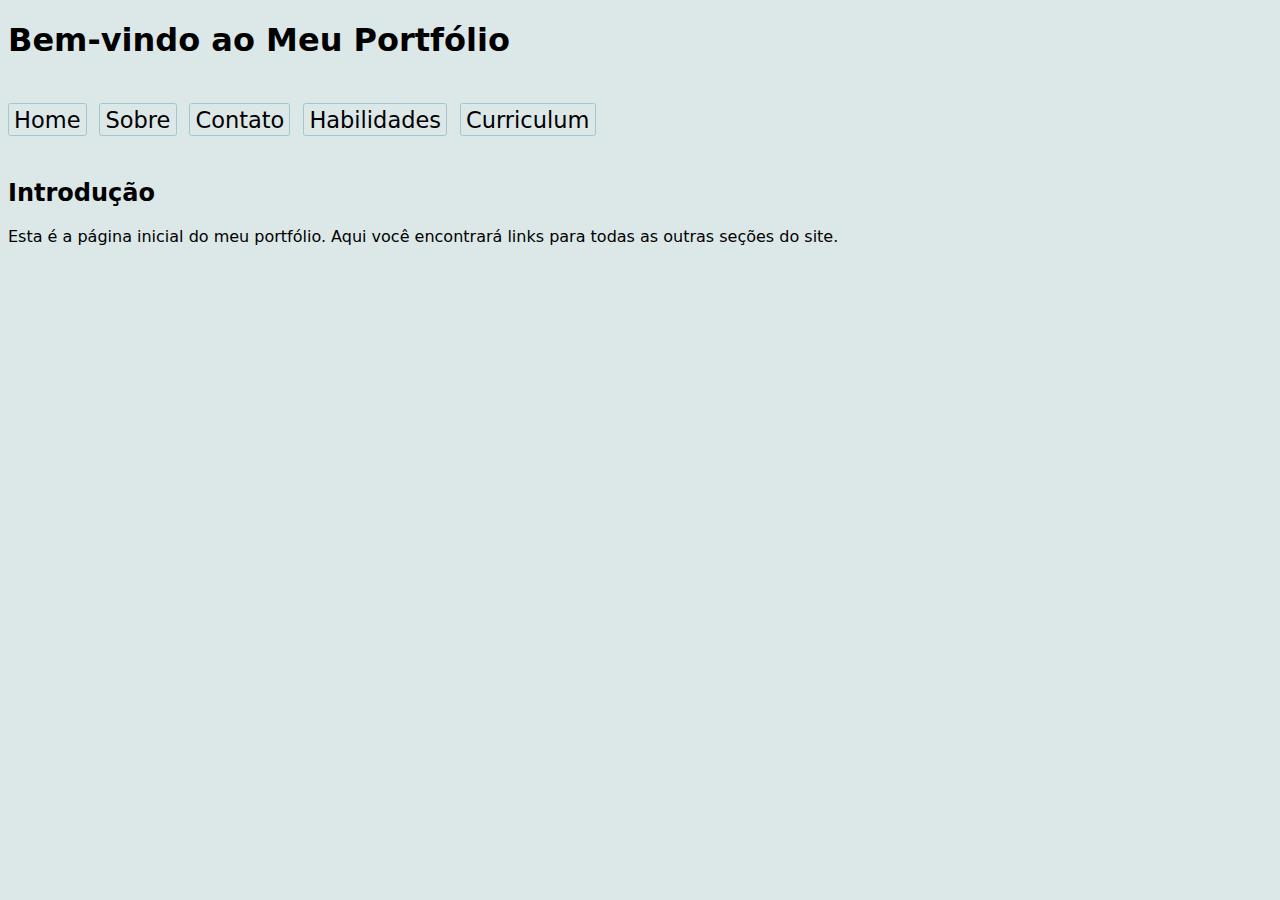
<file: index.html>
<!DOCTYPE html>
<html lang="pt-br">
<head>
    <meta charset="UTF-8">
    <title>Home - Portfólio de [Seu Nome]</title>
    <link rel="stylesheet" href="style.css">
</head>
<body>
<header>
    <h1>Bem-vindo ao Meu Portfólio</h1>
    <nav>
        <ul>
            <li><a href="index.html">Home</a></li>
            <li><a href="sobre.html">Sobre</a></li>
            <li><a href="contato.html">Contato</a></li>
            <li><a href="habilidades.html">Habilidades</a></li>
            <li><a href="curriculo.html">Curriculum</a></li>
        </ul>
    </nav>
</header>
<main>
    <section>
        <h2>Introdução</h2>
        <p>Esta é a página inicial do meu portfólio. Aqui você encontrará links para todas as outras seções do site.</p>
    </section>
</main>
</body>
</html>
</file>
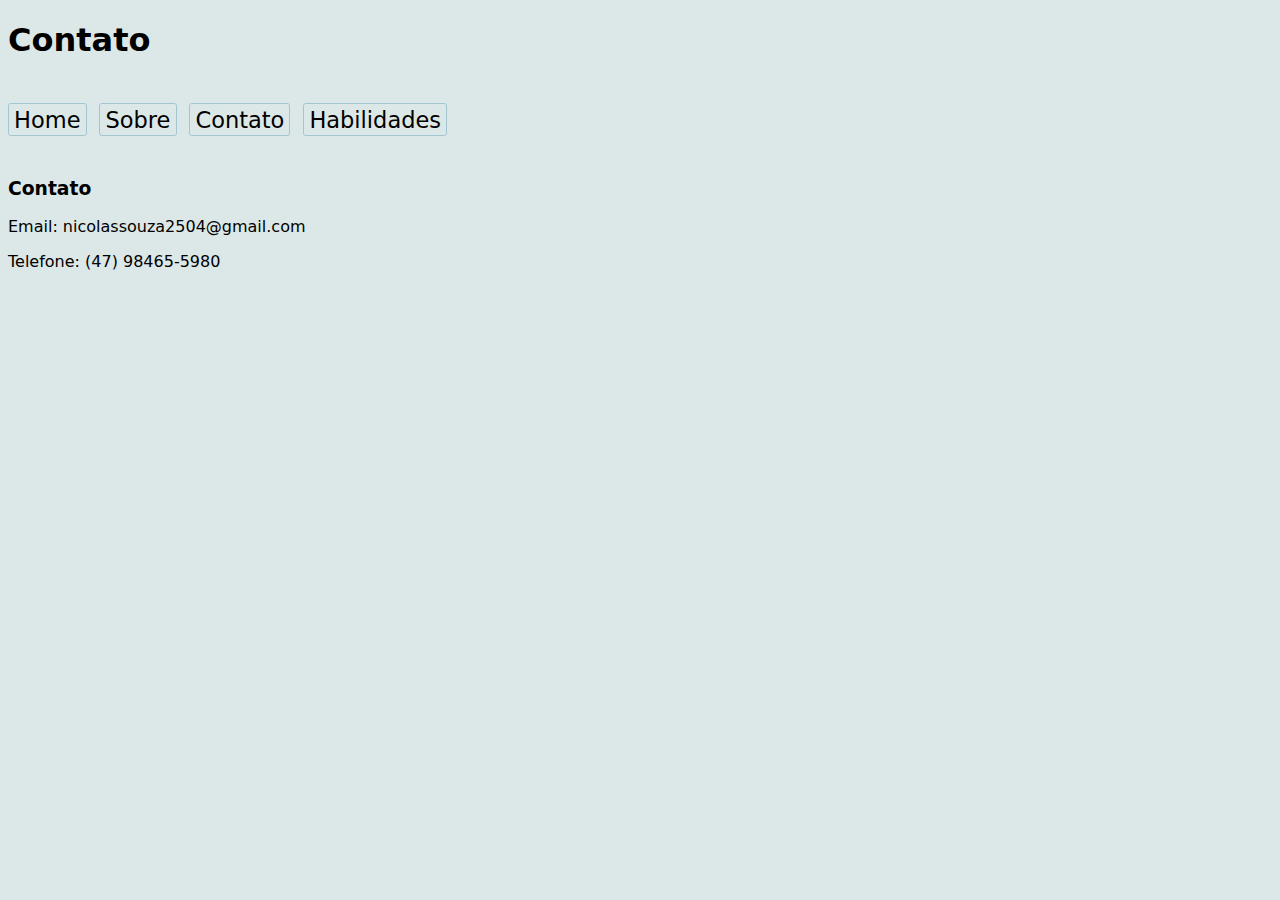
<file: contato.html>
<!DOCTYPE html>
<html lang="pt-br">
<head>
    <meta charset="UTF-8">
    <title>Contato - Portfólio de [Seu Nome]</title>
    <link rel="stylesheet" href="style.css">
</head>
<body>
<header>
    <h1>Contato</h1>
    <nav>
        <ul>
            <li><a href="index.html">Home</a></li>
            <li><a href="sobre.html">Sobre</a></li>
            <li><a href="contato.html">Contato</a></li>
            <li><a href="habilidades.html">Habilidades</a></li>
        </ul>
    </nav>
</header>
<main>
    <section>
        <h3>Contato</h3>
        <p>Email: nicolassouza2504@gmail.com</p>
        <p>Telefone: (47) 98465-5980</p>
    </section>
</main>
</body>
</html>
</file>
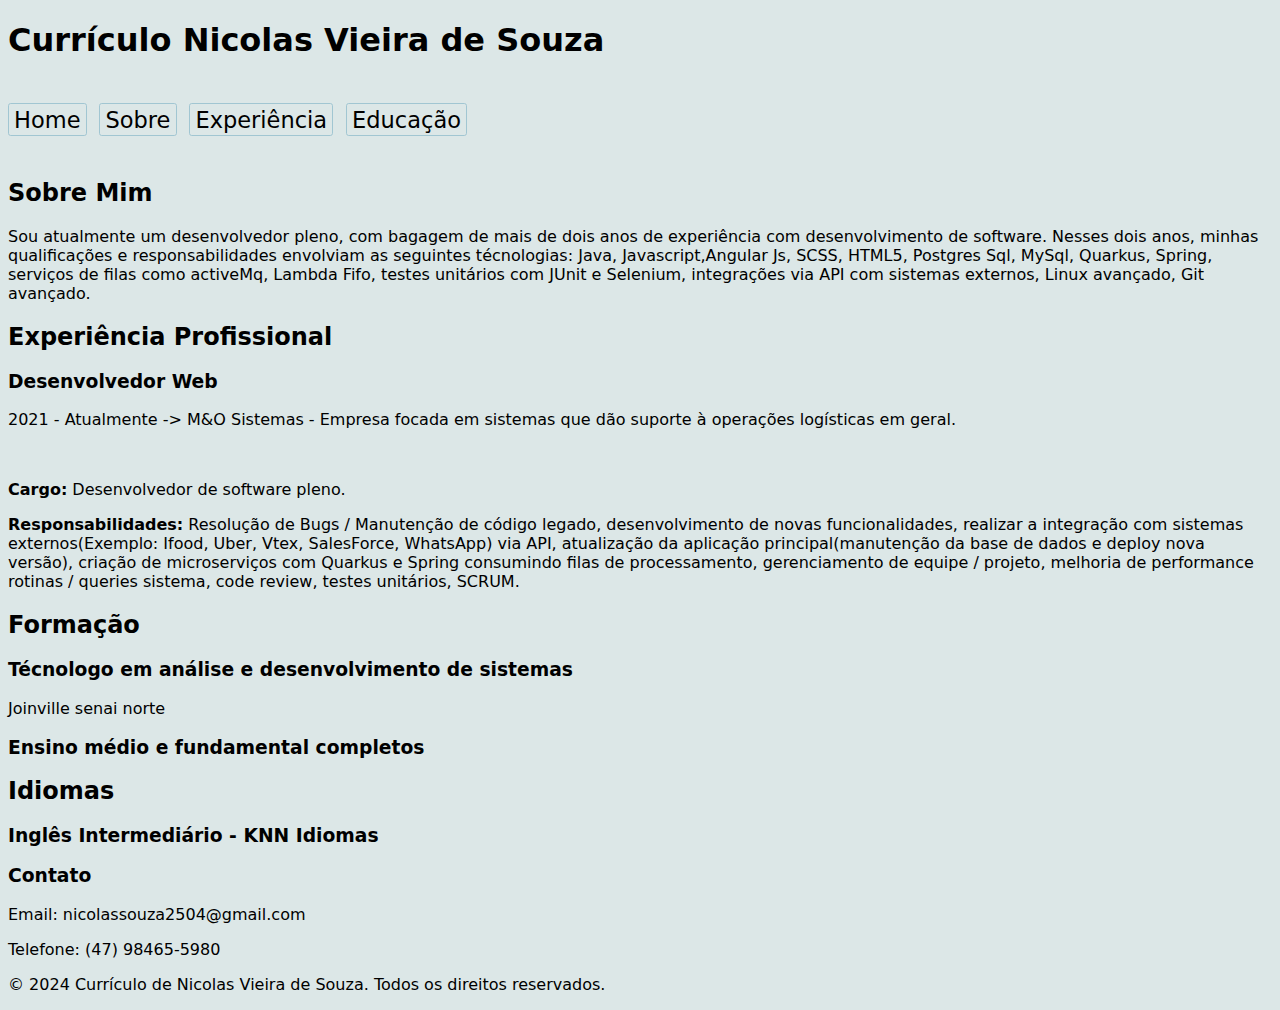
<file: curriculo.html>
<!DOCTYPE html>
<html lang="pt-br">
<head>
    <meta charset="UTF-8">
    <meta name="viewport" content="width=device-width, initial-scale=1.0">
    <title>Currículo Online</title>
    <link rel="stylesheet" href="style.css">
</head>
<body>
<header>
    <h1>Currículo Nicolas Vieira de Souza</h1>
    <nav>
        <ul>
            <li><a href="index.html">Home</a></li>
            <li><a href="#sobre">Sobre</a></li>
            <li><a href="#experiencia">Experiência</a></li>
            <li><a href="#educacao">Educação</a></li>
        </ul>
    </nav>
</header>

<main>
    <section id="sobre">
        <h2>Sobre Mim</h2>
        <p>Sou atualmente um desenvolvedor pleno, com bagagem de mais de dois
            anos de experiência com desenvolvimento de software. Nesses dois anos,
            minhas qualificações e responsabilidades envolviam as seguintes
            técnologias: Java, Javascript,Angular Js, SCSS, HTML5, Postgres Sql, MySql,
            Quarkus, Spring, serviços de filas como activeMq, Lambda Fifo, testes
            unitários com JUnit e Selenium, integrações via API com sistemas externos,
            Linux avançado, Git avançado.</p>
    </section>

    <section id="experiencia">
        <h2>Experiência Profissional</h2>
        <article>
            <h3>Desenvolvedor Web</h3>
            <p>2021 - Atualmente -> M&O Sistemas - Empresa focada em sistemas que dão
                suporte à operações logísticas em geral.</p>
            <br/>
            <p><strong>Cargo:</strong> Desenvolvedor de software pleno.</p>
            <p><strong>Responsabilidades:</strong> Resolução de Bugs / Manutenção de código legado,
                desenvolvimento de novas funcionalidades, realizar a integração com sistemas
                externos(Exemplo: Ifood, Uber, Vtex, SalesForce, WhatsApp) via API, atualização
                da aplicação principal(manutenção da base de dados e deploy nova versão),
                criação de microserviços com Quarkus e Spring consumindo filas de
                processamento, gerenciamento de equipe / projeto, melhoria de performance
                rotinas / queries sistema, code review, testes unitários, SCRUM.</p>
        </article>
    </section>
    <section id="educacao">
        <h2>Formação</h2>
        <article>
            <h3>Técnologo em análise e desenvolvimento de sistemas</h3>
            <p>Joinville senai norte</p>
        </article>
        <article>
            <h3>Ensino médio e fundamental completos</h3>
        </article>

        <h2>Idiomas</h2>
            <article>
                <h3>Inglês Intermediário - KNN Idiomas</h3>
            </article>
    </section>
</main>

<aside>
    <h3>Contato</h3>
    <p>Email: nicolassouza2504@gmail.com</p>
    <p>Telefone: (47) 98465-5980</p>
</aside>

<footer>
    <p>&copy; 2024 Currículo de Nicolas Vieira de Souza. Todos os direitos reservados.</p>
</footer>
</body>
</html>
</file>
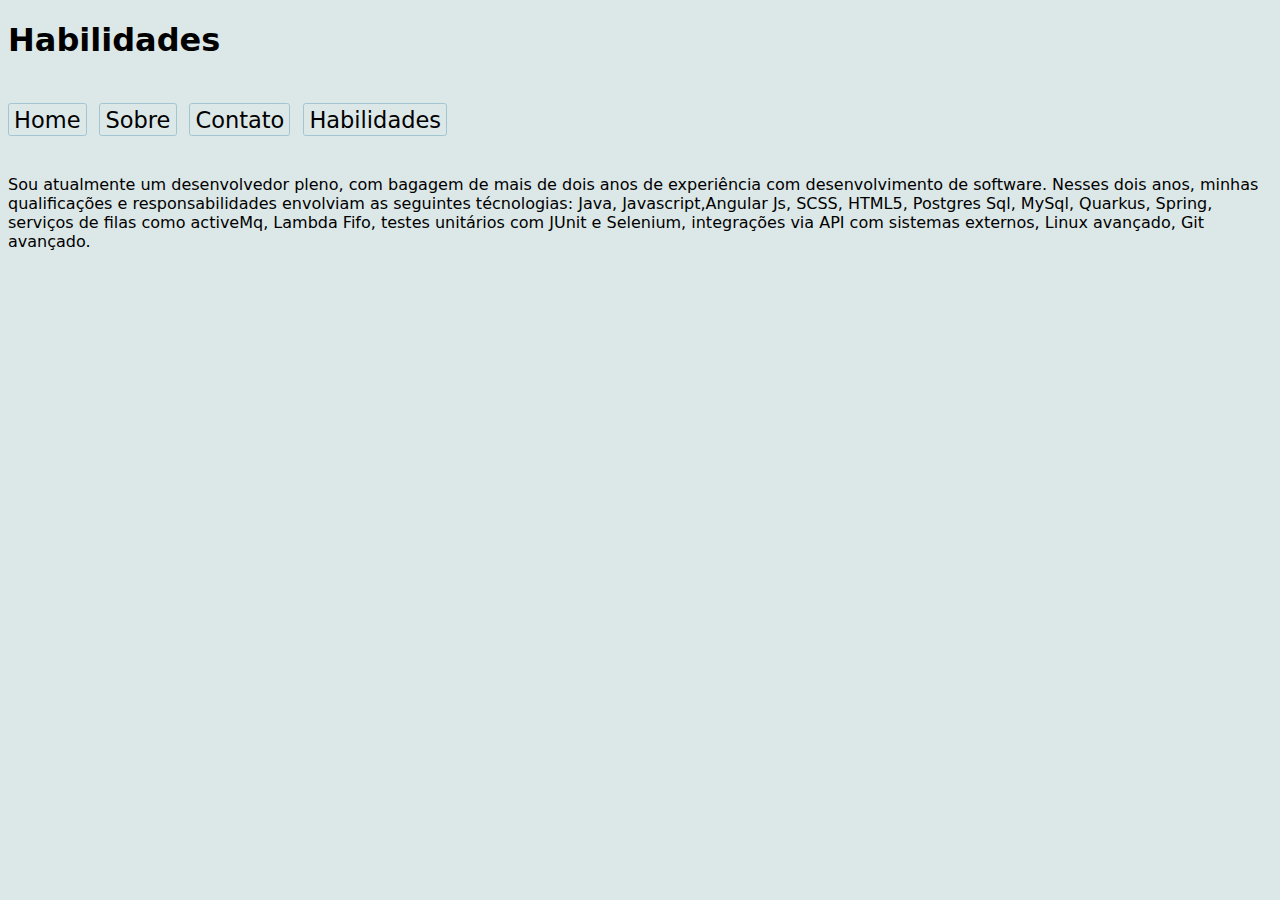
<file: habilidades.html>
<!DOCTYPE html>
<html lang="pt-br">
<head>
    <meta charset="UTF-8">
    <title>Habilidades - Portfólio de [Seu Nome]</title>
    <link rel="stylesheet" href="style.css">

</head>
<body>
<header>
    <h1>Habilidades</h1>
    <nav>
        <ul>
            <li><a href="index.html">Home</a></li>
            <li><a href="sobre.html">Sobre</a></li>
            <li><a href="contato.html">Contato</a></li>
            <li><a href="habilidades.html">Habilidades</a></li>
        </ul>
    </nav>
</header>
<main>
    <section>
        <p>Sou atualmente um desenvolvedor pleno, com bagagem de mais de dois
            anos de experiência com desenvolvimento de software. Nesses dois anos,
            minhas qualificações e responsabilidades envolviam as seguintes
            técnologias: Java, Javascript,Angular Js, SCSS, HTML5, Postgres Sql, MySql,
            Quarkus, Spring, serviços de filas como activeMq, Lambda Fifo, testes
            unitários com JUnit e Selenium, integrações via API com sistemas externos,
            Linux avançado, Git avançado.</p>
    </section>
</main>
</body>
</html>
</file>
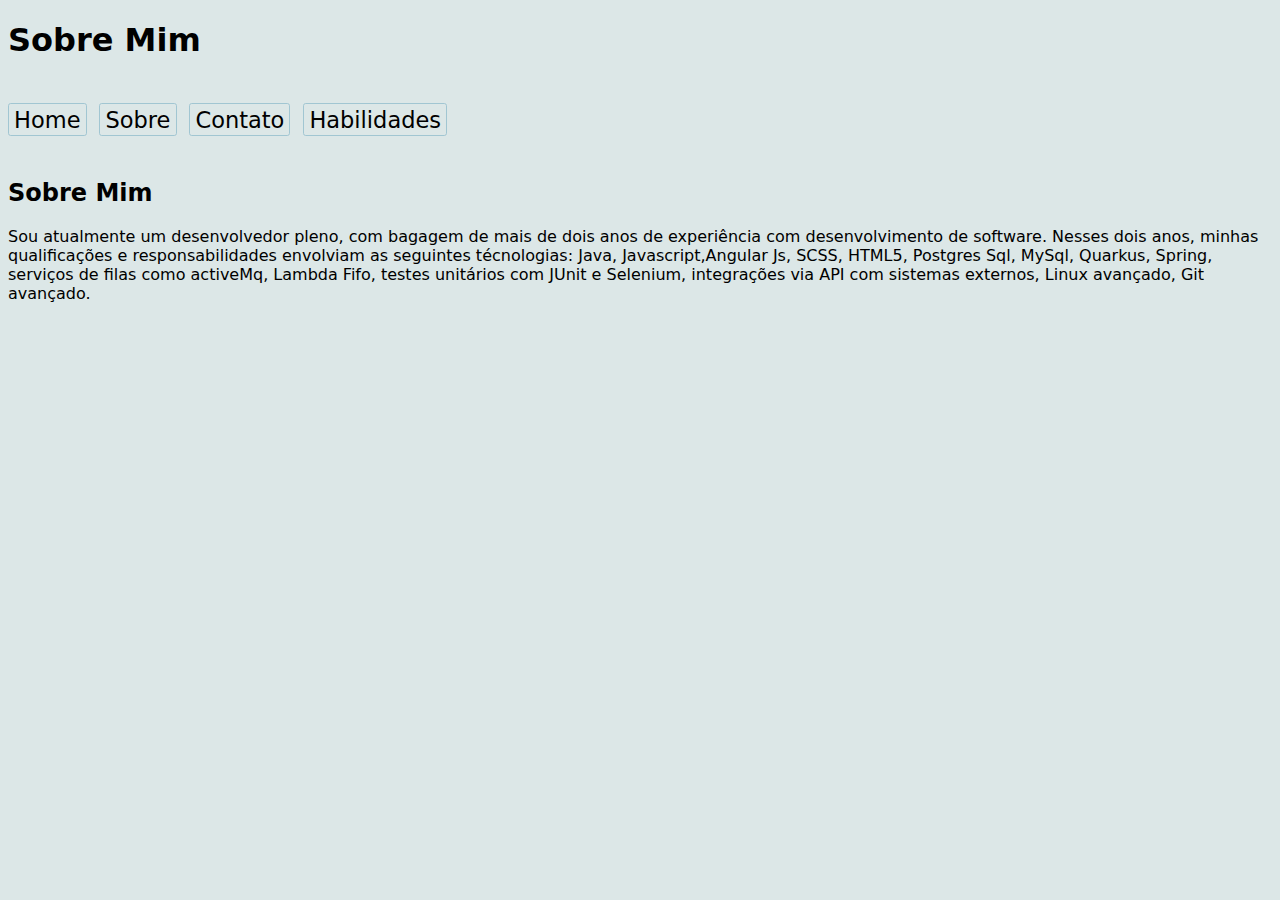
<file: sobre.html>
<!DOCTYPE html>
<html lang="pt-br">
<head>
    <meta charset="UTF-8">
    <title>Sobre - Portfólio de [Seu Nome]</title>
    <link rel="stylesheet" href="style.css">

</head>
<body>
<header>
    <h1>Sobre Mim</h1>
    <nav>
        <ul>
            <li><a href="index.html">Home</a></li>
            <li><a href="sobre.html">Sobre</a></li>
            <li><a href="contato.html">Contato</a></li>
            <li><a href="habilidades.html">Habilidades</a></li>
        </ul>
    </nav>
</header>
<main>
    <section>
        <h2>Sobre Mim</h2>
        <p>Sou atualmente um desenvolvedor pleno, com bagagem de mais de dois
            anos de experiência com desenvolvimento de software. Nesses dois anos,
            minhas qualificações e responsabilidades envolviam as seguintes
            técnologias: Java, Javascript,Angular Js, SCSS, HTML5, Postgres Sql, MySql,
            Quarkus, Spring, serviços de filas como activeMq, Lambda Fifo, testes
            unitários com JUnit e Selenium, integrações via API com sistemas externos,
            Linux avançado, Git avançado.</p>
    </section>
</main>
</body>
</html>
</file>
<file: style.css>
nav {
    display: flex;
    flex-direction: row;
}

ul {
    padding: 0;
    font-size: 2.5vmin;
    display: flex;
    li {
        color: black;
        border-radius: 0.3vmin;
        margin-right: 1vw;
        list-style-type: none;
        border: 0.1vh solid #a1c6d2;
        padding: 0.2vw;
        min-width: 5vw;
        max-width: 20vw;
        &:hover {
            background-color: #a1c6d2;
        }
    }

}

a {

    text-decoration: none;
    color: black;
    padding: 0.2vw;
}

header {
    font-family: "DejaVu Sans"
}

body {
    background-color: #dce7e7;

    font-family: "DejaVu Sans"
}
</file>
